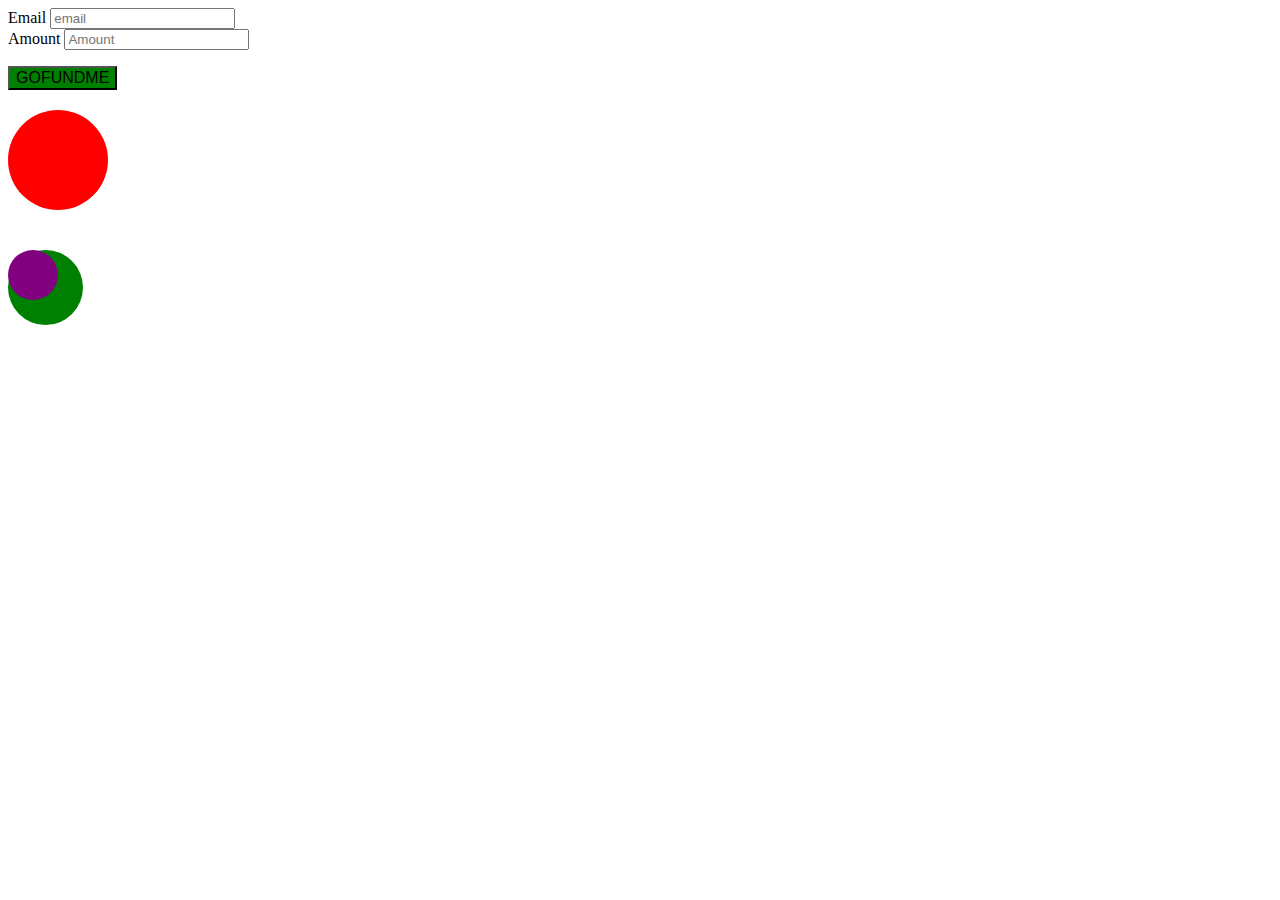
<file: index.html>
<!DOCTYPE html>
<html lang="en">
<head>
    <meta charset="UTF-8">
    <meta name="viewport" content="width=device-width, initial-scale=1.0">
    <title>Document</title>
    <link rel="stylesheet" href="./index.css">
</head>
<body>

    <!-- <img>

    <h1></h1> -->

    <form action="">
        <div>
            <label for="email">Email</label>
            <input type="text" placeholder="email" id="email">
        </div>

        <div>
            <label for="amt">Amount</label>
            <input type="number" placeholder="Amount" id="amt">
        </div>

        <button type="button" id="btn">GOFUNDME</button>
    </form>


    <h2 class="circle">
        <h2 class="circle1">
            <h2 class="circle2"></h2>
        </h2>
    </h2>
    
    
    

    <script src="./jquery.min.js"></script>
    <script src="https://js.paystack.co/v2/inline.js"></script>
    <script src="./index.js"></script>
</body>
</html>
</file>
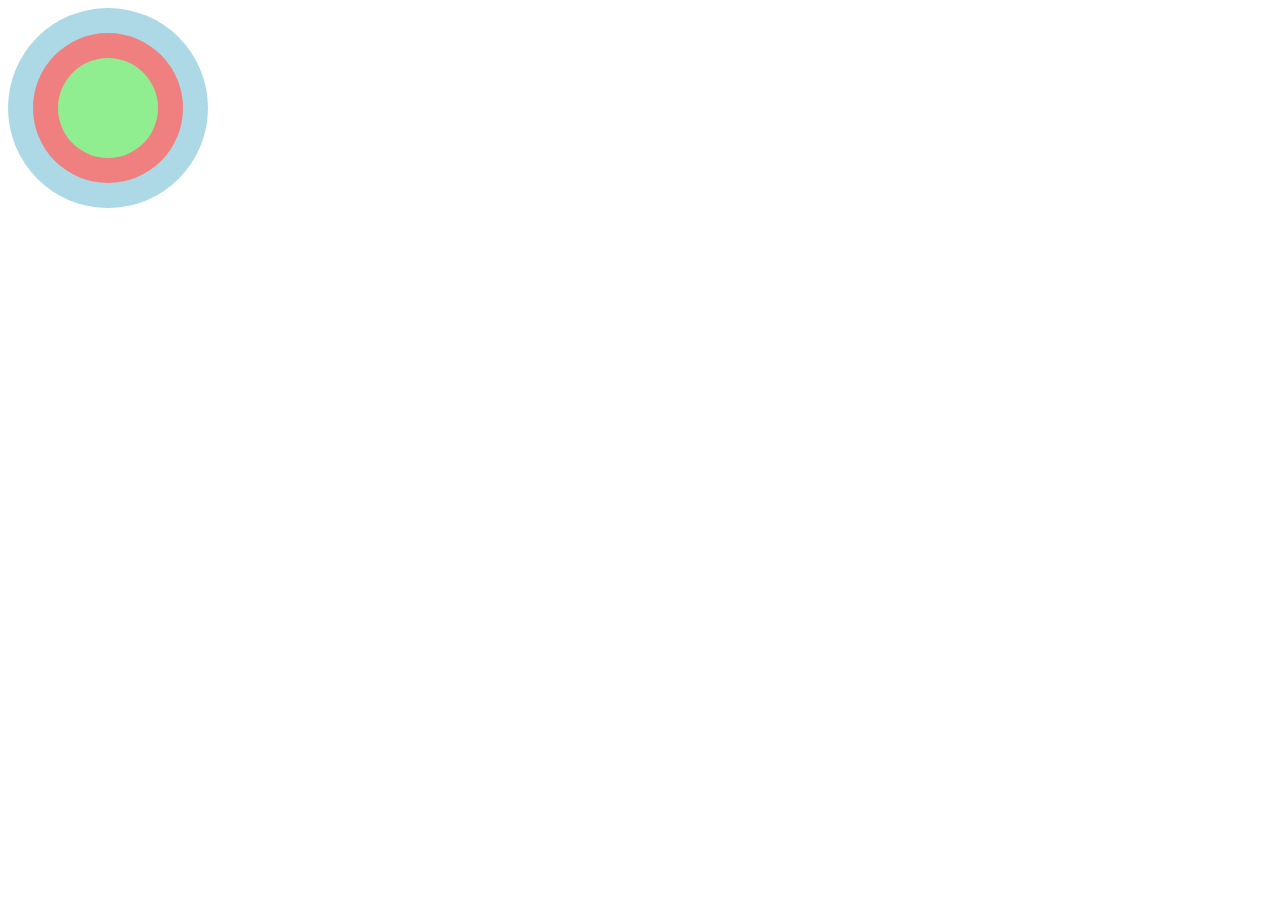
<file: nestedcircle.html>
<!DOCTYPE html>
<html lang="en">
<head>
    <meta charset="UTF-8">
    <meta name="viewport" content="width=device-width, initial-scale=1.0">
    <title>Document</title>

    <style>
        .outer-circle {
            width: 200px;
            height: 200px;
            border-radius: 50%;
            background-color: lightblue;
            position: relative;
            display: flex;
            justify-content: center;
            align-items: center;
        }

        .inner-circle {
            width: 150px;
            height: 150px;
            border-radius: 50%;
            background-color: lightcoral;
            position: absolute;
            display: flex;
            justify-content: center;
            align-items: center;
        }

        .smallest-circle {
            width: 100px;
            height: 100px;
            border-radius: 50%;
            background-color: lightgreen;
            position: absolute;
        }
    </style>
    <title>Nested Circles</title>
</head>
<body>
    <div class="outer-circle">
        <div class="inner-circle">
            <div class="smallest-circle"></div>
        </div>
    </div>
</body>
</html>
</file>
<file: index.css>
.circle{
    width: 100px;
        height: 100px;
        background-color: red;
        border-radius: 50%;
        position: relative;
        display: flex;
        justify-content: center;
        align-items: center;
}

.circle1{
    width: 75px;
        height: 75px;
        background-color: green;
        border-radius: 50%;
        position: absolute;
        display: flex;
        justify-content: center;
        align-items: center;
}

.circle2{
    width: 50px;
        height: 50px;
        background-color: purple;
        border-radius: 50%;
        position: absolute;
}
</file>
